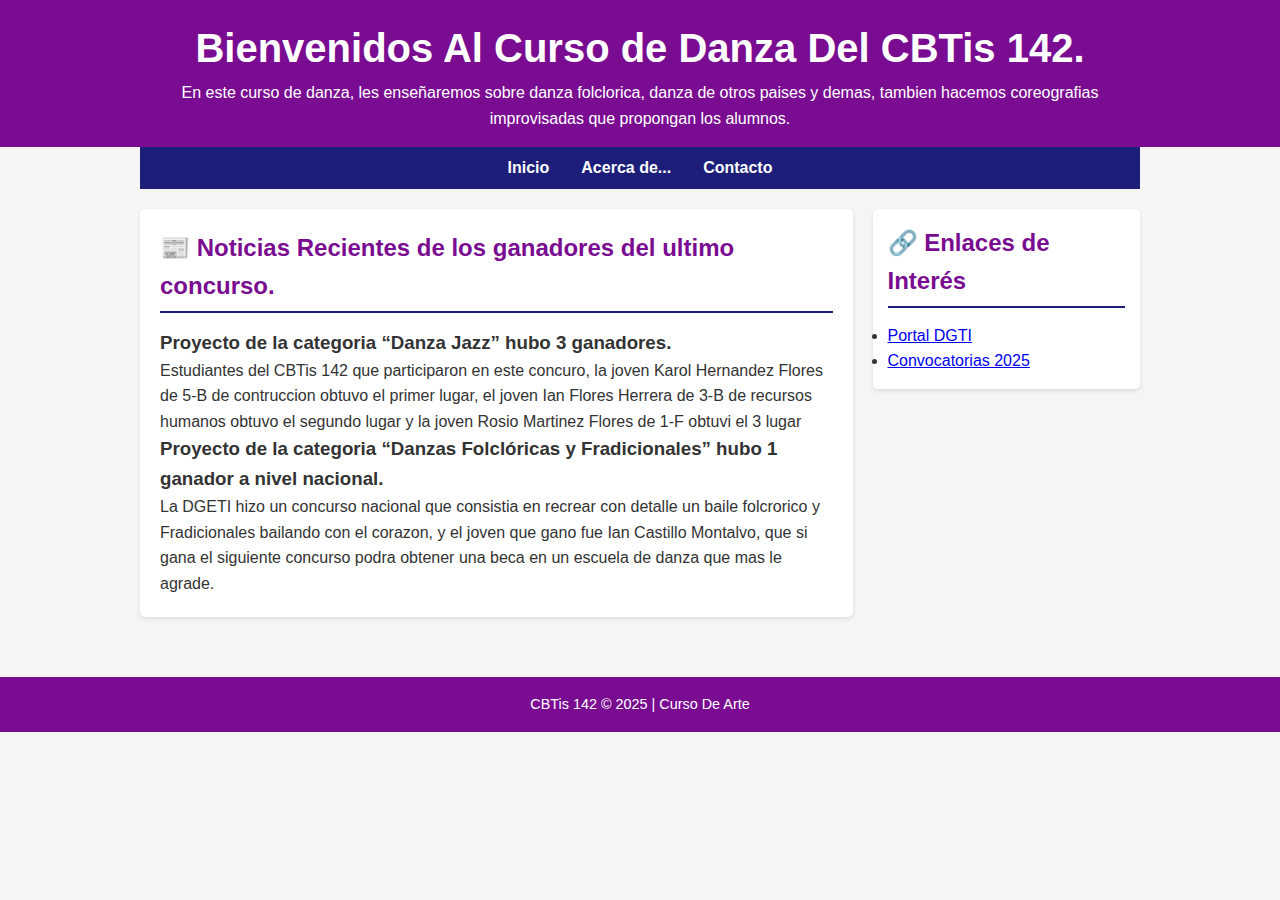
<file: index.html>
<!DOCTYPE html>
 <html lang="es">
 <head>
    <meta charset="utf-8">
    <meta name="viewport" content="width=device-width, initial-scale=1.0">
    <meta name="author" content="Mia Zaret Marin FLores">
    <meta name="date" content="16/10/2025">
    <meta name="description" content="ejemplo de formulario con CSS">
    <meta name="keywords" content="formulario,CSS, registro">
    <title>Curso De Danza Del CBTis 142</title>
    <link rel="stylesheet" href="estilo.css">
 </head>
 <body>
    <header>
    <div class="contenedor">
    <h1>Bienvenidos Al Curso de Danza Del CBTis 142.</h1>
    <p>En este curso de danza, les enseñaremos sobre danza folclorica, 
        danza de otros paises y demas, tambien hacemos coreografias 
        improvisadas que propongan los alumnos.
    </p>
    </div>
    </header>

    <nav>
        <div class="contenedor">
            <ul>
                 <li><a href="index.html">Inicio</a></li>
                <li><a href="indexx.html">Acerca de...</a></li>
                <li><a href="indexxx.html">Contacto</a></li>
            </ul>
        </div>
    </nav>
    <div class="contenedor contenido-principal">
        <main>
            <section class="noticias-recientes-sobre-los-ganadores-en-los-concursos-de-arte">
            <h2>📰 Noticias Recientes de los ganadores del ultimo concurso.</h2>
            <article>
                <h3>Proyecto de la categoria “Danza Jazz” hubo 3 ganadores.</h3>
                    <p>Estudiantes del CBTis 142 que participaron en este concuro,
                        la joven Karol Hernandez Flores de 5-B de 
                        contruccion obtuvo el primer lugar, el joven Ian Flores Herrera
                        de 3-B de recursos humanos obtuvo el segundo lugar y 
                        la joven Rosio Martinez Flores de 1-F obtuvi el 3 lugar
                    </p>
            </article>

            <article>
                <h3>Proyecto de la categoria “Danzas Folclóricas y Fradicionales” hubo 1 ganador a nivel nacional.</h3>
                    <p>La DGETI hizo un concurso nacional que consistia en recrear con detalle un baile folcrorico y Fradicionales
                        bailando con el corazon, y el joven que gano fue Ian Castillo Montalvo, que si gana el siguiente concurso podra
                        obtener una beca en un escuela de danza que mas le agrade.
                    </p>
                </article>

            </section>
        </main>

        <aside>
            <h2>🔗 Enlaces de Interés</h2>
            <ul>
                <li><a href="#https://cetis160.edu.mx/wp-content/uploads/2025/10/Danza-ENAC-2026.pdf">Portal DGTI</a></li>
                <li><a href="#http://cbtis56.edu.mx/login&Img/img/EnlacesImportantesPDFs/Artesanias%20ENAC%202026.pdf">Convocatorias 2025</a></li>
            </ul>
        </aside>
    </div>
    <footer>
        <div class="contenedor">
            <p>CBTis 142 &copy; 2025 | Curso De Arte</p>
        </div>
    </footer>
 </body>
 </html>
</file>
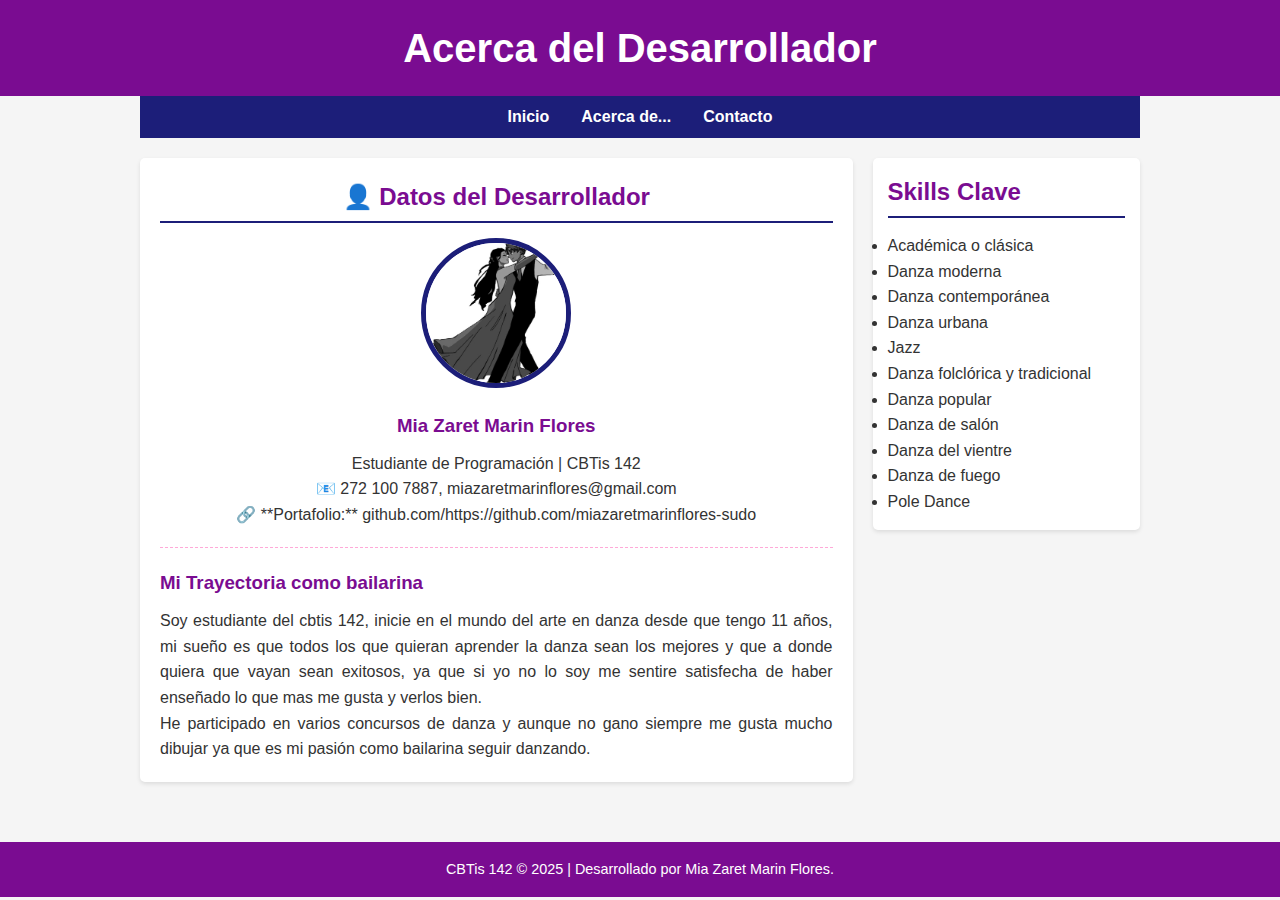
<file: indexx.html>
<!DOCTYPE html>
<html lang="es">
<head>
     <meta charset="utf-8">
    <meta name="viewport" content="width=device-width, initial-scale=1.0">
    <meta name="author" content="Mia Zaret Marin FLores">
    <meta name="date" content="16/10/2025">
    <meta name="description" content="ejemplo de formulario con CSS">
    <meta name="keywords" content="formulario,CSS, registro">
    <title>Acerca del Desarrollador</title>
    <link rel="stylesheet" href="estilo.css">
</head>
<body>

    <header>
        <div class="contenedor">
            <h1>Acerca del Desarrollador</h1>
        </div>
    </header>

    <nav>
        <div class="contenedor">
            <ul>
                 <li><a href="index.html">Inicio</a></li>
                <li><a href="indexx.html">Acerca de...</a></li>
                <li><a href="indexxx.html">Contacto</a></li>
            </ul>
        </div>
    </nav>
  
    <div class="contenedor contenido-principal">
        
        <main>
            <section class="perfil-card">
                <h2>👤 Datos del Desarrollador</h2>
                <img src="danza.png.jpg" alt="Logotipo">
                
                <h3>Mia Zaret Marin Flores</h3>
                <p>Estudiante de Programación | CBTis 142</p>
                <p>📧 272 100 7887, miazaretmarinflores@gmail.com</p>
                <p>🔗 **Portafolio:** github.com/https://github.com/miazaretmarinflores-sudo</p>
                
                <div class="resena">
                    <h3>Mi Trayectoria como bailarina</h3>
                    <p>Soy estudiante del cbtis 142, inicie en el mundo del arte en danza desde que tengo 11 años, 
                       mi sueño es que todos los que quieran aprender la danza sean los mejores 
                       y que a donde quiera que vayan sean exitosos, ya que si yo no lo soy me sentire satisfecha 
                       de haber enseñado lo que mas me gusta y verlos bien.
                    </p>
                    <p>He participado en varios concursos de danza y aunque no gano siempre me gusta mucho dibujar
                        ya que es mi pasión como bailarina seguir danzando.
                    </p>
                </div>
            </section>
        </main>
        
        <aside>
            <h2>Skills Clave</h2>
            <ul>
                <li>Académica o clásica</li>
                <li>Danza moderna</li>
                <li>Danza contemporánea</li>
                <li>Danza urbana</li>
                <li>Jazz</li>
                <li>Danza folclórica y tradicional</li>
                <li>Danza popular</li>
                <li>Danza de salón</li>
                <li>Danza del vientre</li>
                <li>Danza de fuego</li>
                <li>Pole Dance</li>
            </ul>
        </aside>

    </div>

    <footer>
        <div class="contenedor">
            <p>CBTis 142 &copy; 2025 | Desarrollado por Mia Zaret Marin Flores.</p>
        </div>
    </footer>

</body>
</html>
</file>
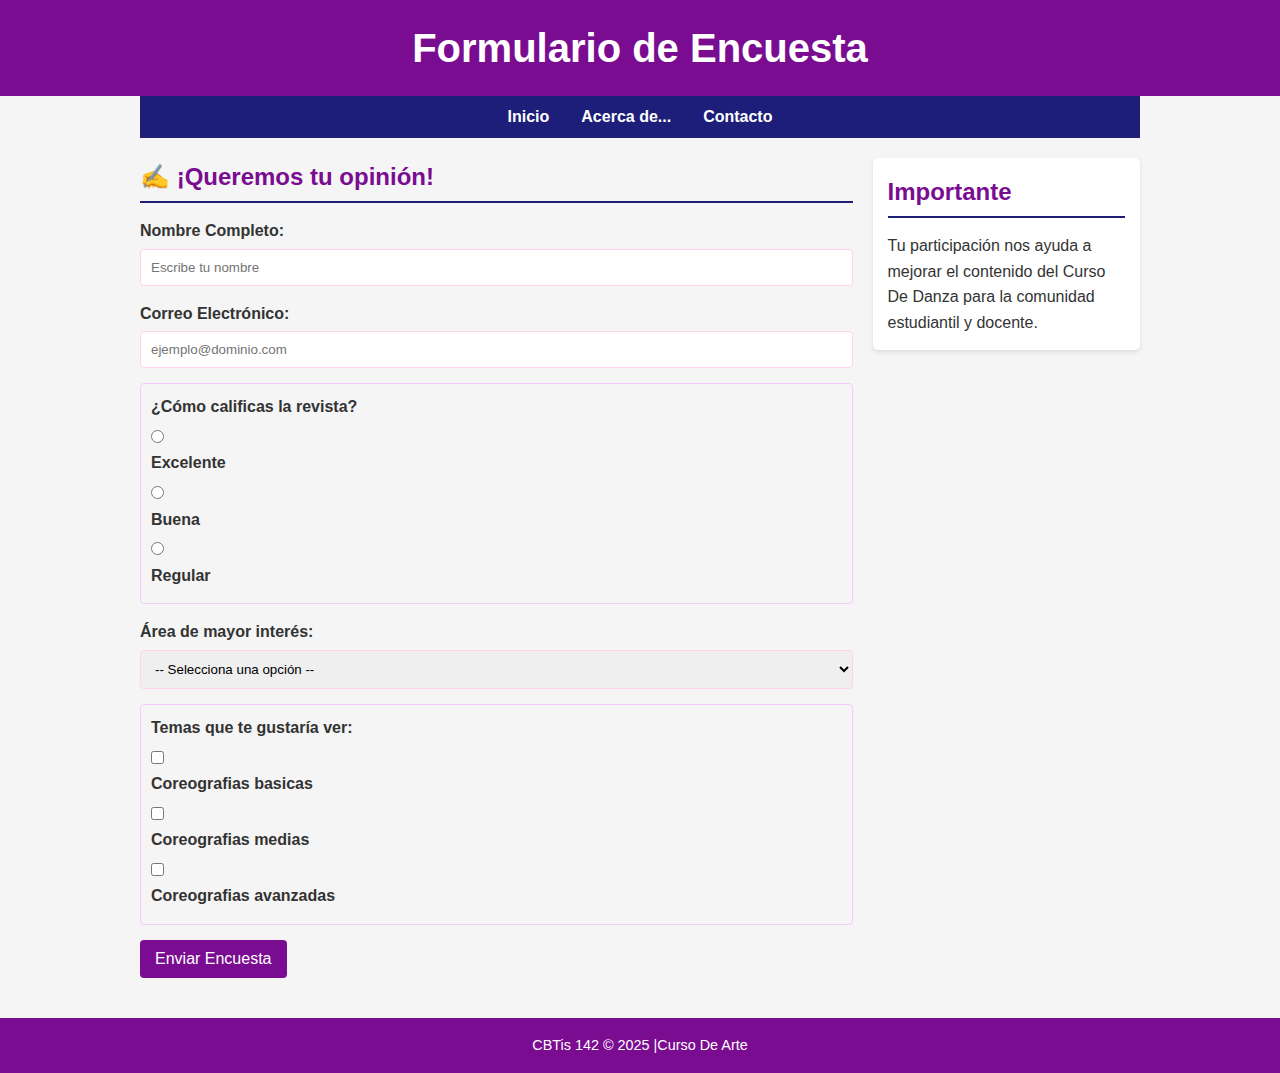
<file: indexxx.html>
<!DOCTYPE html>
<html lang="es">
<head>
     <meta charset="utf-8">
    <meta name="viewport" content="width=device-width, initial-scale=1.0">
    <meta name="author" content="Mia Zaret Marin FLores">
    <meta name="date" content="16/10/2025">
    <meta name="description" content="ejemplo de formulario con CSS">
    <meta name="keywords" content="formulario,CSS, registro">
    <title>Formulario de Contacto</title>
    <link rel="stylesheet" href="estilo.css">
</head>
<body>

    <header>
        <div class="contenedor">
            <h1>Formulario de Encuesta</h1>
        </div>
    </header>

    <nav>
        <div class="contenedor">
            <ul>
                <li><a href="index.html">Inicio</a></li>
                <li><a href="indexx.html">Acerca de...</a></li>
                <li><a href="indexxx.html">Contacto</a></li>
            </ul>
        </div>
    </nav>
    
    <div class="contenedor contenido-principal">
        
        <main class="formulario-seccion">
            <h2>✍️ ¡Queremos tu opinión!</h2>

            <form action="#" method="POST">
                
                <label for="nombre">Nombre Completo:</label>
                <input type="text" id="nombre" name="nombre" placeholder="Escribe tu nombre" required>
                
                <label for="correo">Correo Electrónico:</label>
                <input type="email" id="correo" name="correo" placeholder="ejemplo@dominio.com" required>

                <div class="grupo-opciones">
                    <label>¿Cómo calificas la revista?</label>
                    <div>
                        <input type="radio" id="excelente" name="calificacion" value="Excelente" required>
                        <label for="excelente">Excelente</label>
                    </div>
                    <div>
                        <input type="radio" id="buena" name="calificacion" value="Buena">
                        <label for="buena">Buena</label>
                    </div>
                    <div>
                        <input type="radio" id="regular" name="calificacion" value="Regular">
                        <label for="regular">Regular</label>
                    </div>
                </div>

                <label for="interes">Área de mayor interés:</label>
                <select id="interes" name="interes" required>
                    <option value="">-- Selecciona una opción --</option>
                    <option value="académica o clásica">Académica o clásica</option>
                    <option value="danza moderna">Danza moderna</option>
                    <option value="danza contemporánea">Danza contemporánea</option>
                    <option value="danza urbana">Danza urbana</option>
                    <option value="todas las anteriores">Todas las anteriores</option>
                </select>

                <div class="grupo-opciones">
                    <label>Temas que te gustaría ver:</label>
                    <div>
                        <input type="checkbox" id="arte basico" name="temas[]" value="arte basico">
                        <label for="Coreografias basicas">Coreografias basicas</label>
                    </div>
                    <div>
                        <input type="checkbox" id="arte medio" name="temas[]" value="arte medio">
                        <label for="coreografias medias">Coreografias medias</label>
                    </div>
                    <div>
                        <input type="checkbox" id="arte avanzado" name="temas[]" value="arte avanzado">
                        <label for="coreografias avanzadas">Coreografias avanzadas</label>
                    </div>
                </div>

                <button type="submit">Enviar Encuesta</button>

            </form>
        </main>
        
        <aside>
            <h2>Importante</h2>
            <p>Tu participación nos ayuda a mejorar el contenido del Curso De Danza
                para la comunidad estudiantil y docente.</p>
        </aside>

    </div>

    <footer>
        <div class="contenedor">
            <p>CBTis 142 &copy; 2025 |Curso De Arte</p>
        </div>
    </footer>

</body>
</html>
</file>
<file: estilo.css>
/* ------------------------------------- */
/* ESTILOS CSS GENERALES Y DE LAYOUT     */
/* ------------------------------------- */

:root {
    --color-principal: #7a0c91; /* Verde oscuro (CBTis) */
    --color-secundario: #1c1e79; /* Verde claro */
    --color-fondo: #f5f5f5; /* Gris claro para el fondo */
    --color-texto: #333;
    --ancho-max: 1000px;
}

* {
    /* Reseteo básico para asegurar consistencia */
    margin: 0;
    padding: 0;
    box-sizing: border-box;
}

body {
    font-family: Arial, sans-serif;
    line-height: 1.6;
    color: var(--color-texto);
    background-color: var(--color-fondo);
}

.contenedor {
    /* Centra el contenido y establece un ancho máximo */
    width: 90%;
    max-width: var(--ancho-max);
    margin: 0 auto;
}

/* --- Header y Navegación --- */
header {
    background: var(--color-principal);
    color: white;
    padding: 1rem 0;
    text-align: center;
}

header h1 {
    font-size: 2.5rem;
}

nav ul {
    list-style: none;
    display: flex;
    justify-content: center;
    padding: 0.5rem 0;
    background-color: var(--color-secundario);
}

nav ul li a {
    color: white;
    text-decoration: none;
    padding: 0 1rem;
    font-weight: bold;
    transition: background-color 0.3s;
}

nav ul li a:hover {
    background-color: #6d1e66;
}

/* --- Layout Principal: Flexbox para main y aside --- */
.contenido-principal {
    display: flex;
    gap: 20px;
    padding: 20px 0;
}

main {
    flex: 3; /* Área principal (noticias, formulario, acerca de) */
}

aside {
    flex: 1; /* Barra lateral (enlaces) */
    background: white;
    padding: 15px;
    border-radius: 5px;
    box-shadow: 0 2px 4px rgba(0,0,0,0.1);
    height: fit-content;
}

section, .card {
    background: white;
    padding: 20px;
    margin-bottom: 20px;
    border-radius: 5px;
    box-shadow: 0 2px 4px rgba(0,0,0,0.1);
}

h2 {
    color: var(--color-principal);
    border-bottom: 2px solid var(--color-secundario);
    padding-bottom: 5px;
    margin-bottom: 15px;
}

/* --- Footer --- */
footer {
    text-align: center;
    padding: 1rem 0;
    background: var(--color-principal);
    color: white;
    margin-top: 20px;
    font-size: 0.9rem;
}

/* ------------------------------------- */
/* ESTILOS ESPECÍFICOS DE FORMULARIO     */
/* ------------------------------------- */

.formulario-seccion label {
    display: block;
    margin-bottom: 5px;
    font-weight: bold;
}

.formulario-seccion input[type="text"],
.formulario-seccion input[type="email"],
.formulario-seccion select {
    width: 100%;
    padding: 10px;
    margin-bottom: 15px;
    border: 1px solid #ffd3ed;
    border-radius: 4px;
}

.grupo-opciones {
    margin-bottom: 15px;
    padding: 10px;
    border: 1px solid #f6caff;
    border-radius: 4px;
}

.grupo-opciones div {
    margin-bottom: 5px;
}

.formulario-seccion button {
    background-color: var(--color-principal);
    color: white;
    padding: 10px 15px;
    border: none;
    border-radius: 4px;
    cursor: pointer;
    font-size: 1rem;
}

.formulario-seccion button:hover {
    background-color: #613177;
}

/* ------------------------------------- */
/* ESTILOS ESPECÍFICOS DE ACERCA DE...   */
/* ------------------------------------- */

.perfil-card {
    text-align: center;
}

.perfil-card img {
    /* Estilo para la imagen del desarrollador (circular) */
    width: 150px;
    height: 150px;
    border-radius: 50%;
    object-fit: cover;
    margin-bottom: 15px;
    border: 5px solid var(--color-secundario);
}

.perfil-card h3 {
    color: var(--color-principal);
    margin-bottom: 10px;
}

.resena {
    text-align: justify;
    margin-top: 20px;
    border-top: 1px dashed #ffa9d8;
    padding-top: 20px;
}

/* ------------------------------------- */
/* MEDIA QUERIES (Responsividad)         */
/* ------------------------------------- */

@media (max-width: 768px) {
    .contenido-principal {
        /* Apila las columnas (main y aside) en pantallas pequeñas */
        flex-direction: column;
    }
}
</file>
